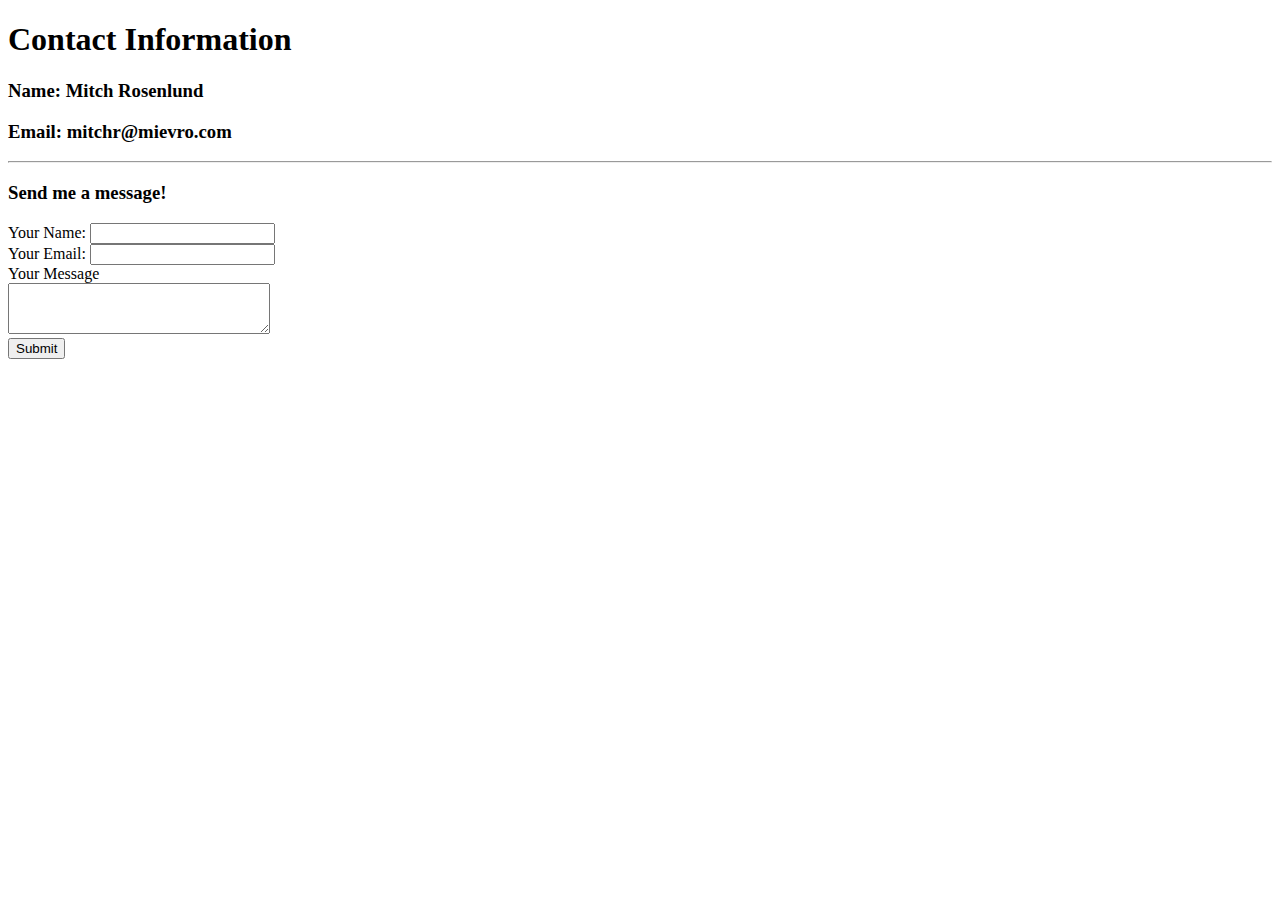
<file: contact.html>
<!DOCTYPE html>
<html lang="en" dir="ltr">
  <head>
    <meta charset="utf-8">
    <title></title>
  </head>
  <body>
    <h1>Contact Information</h1>
    <h3>Name: Mitch Rosenlund</h3>
    <h3>Email: mitchr@mievro.com</h3><hr>
    <h3>Send me a message!</h3>
    <form action="mailto:mitchr@mievro.com" method="post" enctype="text/plain">
      <label for="name">Your Name:</label>
      <input type="text" name="Your Name" value=""><br>
      <label for="email">Your Email:</label>
      <input type="email" name="Your Email" value=""><br>
      <label for="message">Your Message</label><br>
      <textarea name="Your Message" rows="3" cols="30"></textarea><br>
      <input type="submit" name="" value="Submit">
    </form>
  </body>
</html>
</file>
